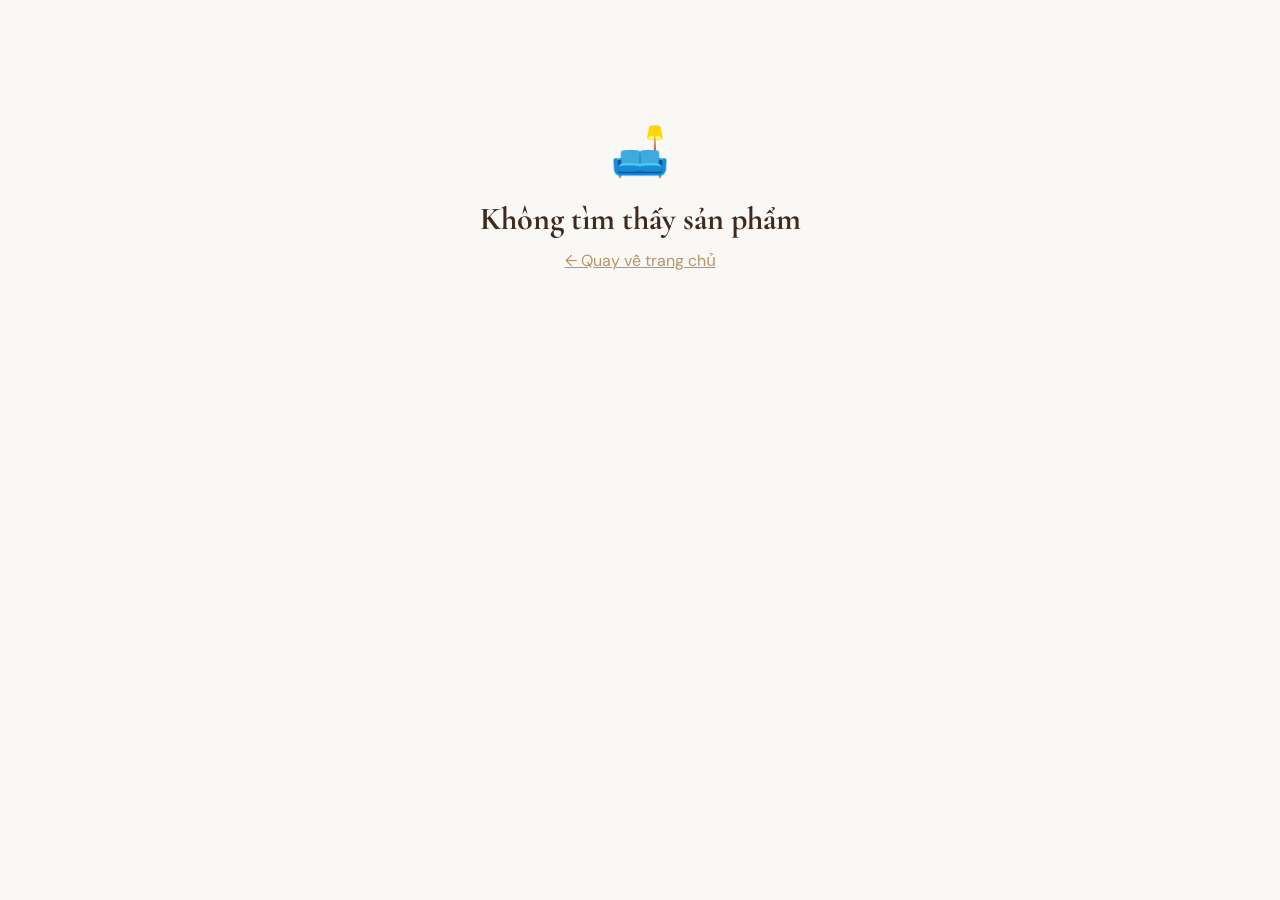
<file: product.html>
<!DOCTYPE html>
<html lang="vi">
<head>
  <meta charset="UTF-8">
  <meta name="viewport" content="width=device-width, initial-scale=1.0">
  <title>Chi Tiết Sản Phẩm — NITORI Vietnam</title>
  <link rel="preconnect" href="https://fonts.googleapis.com">
  <link href="https://fonts.googleapis.com/css2?family=Cormorant+Garamond:ital,wght@0,300;0,400;0,600;1,300;1,400&family=DM+Sans:wght@300;400;500&display=swap" rel="stylesheet">
  <link rel="stylesheet" href="css/style.css">
  <!-- Google tag (gtag.js) -->
  <script async src="https://www.googletagmanager.com/gtag/js?id=G-7EKZ3LBPJV"></script>
  <script>
    window.dataLayer = window.dataLayer || [];
    function gtag(){dataLayer.push(arguments);}
    gtag('js', new Date());
  
    gtag('config', 'G-7EKZ3LBPJV');
  </script>
  <style>header { position: sticky; }</style>
</head>
<body>

  <header>
    <a href="index.html" class="logo">NITORI<span>Vietnam</span></a>
    <nav>
      <a href="index.html#products">Bộ Sưu Tập</a>
      <a href="index.html#contact">Showroom</a>
      <a href="tel:19001800" class="nav-cta">1900 1800</a>
    </nav>
  </header>

  <div class="breadcrumb">
    <a href="index.html">Trang chủ</a>
    <span>›</span>
    <a href="index.html#products">Bộ sưu tập</a>
    <span>›</span>
    <span id="breadcrumb-name"></span>
  </div>

  <div class="product-main">

    <!-- GALLERY -->
    <div class="gallery">
      <div class="gallery-main">
        <img id="mainImg" src="" alt="">
      </div>
      <div class="gallery-thumbs" id="galleryThumbs"></div>
    </div>

    <!-- INFO -->
    <div class="product-info">
      <span class="product-badge" id="product-badge"></span>
      <p class="product-category" id="product-category"></p>
      <h1 class="product-name">
        <span id="product-name-line1"></span><br>
        <span id="product-name-line2"></span>
      </h1>

      <div class="product-rating">
        <span class="stars" id="rating-stars"></span>
        <span class="rating-count" id="rating-count"></span>
      </div>

      <div class="price-block">
        <p class="price-old" id="price-old"></p>
        <p class="price-current" id="price-current"></p>
        <p class="price-note">Đã bao gồm VAT · Miễn phí giao hàng nội thành</p>
      </div>

      <div class="option-group">
        <p class="option-label">Màu sắc <span id="color-name"></span></p>
        <div class="colors" id="colorsWrap"></div>
      </div>

      <div class="option-group">
        <p class="option-label">Kích thước</p>
        <div class="sizes" id="sizesWrap"></div>
      </div>

      <div class="actions">
        <button class="btn-buy" onclick="orderNow()">📞 Đặt hàng ngay</button>
        <button class="btn-wish" title="Lưu yêu thích" onclick="toggleWish(this)">♡</button>
      </div>

      <div class="delivery-info">
        <div class="delivery-row">
          <span>🚚</span>
          <span>Giao hàng <strong>miễn phí</strong> nội thành TP.HCM & Hà Nội</span>
        </div>
        <div class="delivery-row">
          <span>🏪</span>
          <span>Xem trực tiếp tại <strong>2 showroom</strong> toàn quốc</span>
        </div>
        <div class="delivery-row">
          <span>🛡️</span>
          <span>Bảo hành <strong>2 năm</strong> theo tiêu chuẩn NITORI Nhật Bản</span>
        </div>
        <div class="delivery-row">
          <span>🔄</span>
          <span><strong>Đổi trả 30 ngày</strong> nếu không hài lòng</span>
        </div>
      </div>

      <div class="accordion">
        <div class="acc-item open">
          <div class="acc-header" onclick="toggleAcc(this)">
            Thông số kỹ thuật <span class="acc-icon">+</span>
          </div>
          <div class="acc-body">
            <div class="acc-content">
              <table class="spec-table">
                <tbody id="specTableBody"></tbody>
              </table>
            </div>
          </div>
        </div>
        <div class="acc-item">
          <div class="acc-header" onclick="toggleAcc(this)">
            Mô tả sản phẩm <span class="acc-icon">+</span>
          </div>
          <div class="acc-body">
            <div class="acc-content" id="product-description"></div>
          </div>
        </div>
        <div class="acc-item">
          <div class="acc-header" onclick="toggleAcc(this)">
            Hướng dẫn bảo quản <span class="acc-icon">+</span>
          </div>
          <div class="acc-body">
            <div class="acc-content">
              <p id="product-care"></p>
            </div>
          </div>
        </div>
      </div>
    </div>
  </div>

  <section class="related">
    <div class="related-header">
      <h2 class="related-title">Sản phẩm <em>tương tự</em></h2>
      <a href="index.html#products" class="related-link">Xem tất cả →</a>
    </div>
    <div class="related-grid" id="relatedGrid"></div>
  </section>

  <footer id="contact">
    <span class="footer-logo">NITORI</span>
    <span class="footer-tagline">Vietnam</span>
    <p>
      📍 Vạn Hạnh Mall — 11 Sư Vạn Hạnh, Phường 12, Quận 10, TP.HCM<br>
      📍 Vincom Mega Mall Royal City — 72A Nguyễn Trãi, Hà Nội<br>
      📞 Hotline: <a href="tel:19001800">1900 1800</a> &nbsp;·&nbsp;
      🌐 <a href="https://nitori.vn" target="_blank">nitori.vn</a><br><br>
      © 2025 NITORI Vietnam. Website do bộ phận nội bộ xây dựng.
    </p>
  </footer>

  <script src="js/products.js"></script>
  <script src="js/main.js"></script>
</body>
</html>
</file>
<file: css/style.css>
/* ─────────────────────────────────────────
   NITORI Vietnam — Shared Stylesheet
   ───────────────────────────────────────── */

*, *::before, *::after { box-sizing: border-box; margin: 0; padding: 0; }

:root {
  --cream: #F5F0E8;
  --warm-white: #FAF8F4;
  --sand: #E8DDD0;
  --taupe: #C4B5A0;
  --brown: #8B6F5C;
  --espresso: #3D2B1F;
  --charcoal: #2A2420;
  --accent: #B8956A;
  --accent-light: #D4AE8A;
  --font-display: 'Cormorant Garamond', Georgia, serif;
  --font-body: 'DM Sans', sans-serif;
}

html { scroll-behavior: smooth; }

body {
  font-family: var(--font-body);
  background: var(--warm-white);
  color: var(--charcoal);
  overflow-x: hidden;
}

/* ══════════════════════════════════════════
   HEADER
══════════════════════════════════════════ */
header {
  position: fixed;
  top: 0; left: 0; right: 0;
  z-index: 100;
  display: flex;
  align-items: center;
  justify-content: space-between;
  padding: 24px 60px;
  background: rgba(250,248,244,0.93);
  backdrop-filter: blur(12px);
  border-bottom: 1px solid rgba(196,181,160,0.3);
  transition: padding 0.3s;
}

.logo {
  font-family: var(--font-display);
  font-size: 26px;
  font-weight: 600;
  letter-spacing: 0.18em;
  color: var(--espresso);
  text-decoration: none;
  text-transform: uppercase;
}
.logo span {
  color: var(--accent);
  font-style: italic;
  font-weight: 300;
  font-size: 13px;
  letter-spacing: 0.1em;
  display: block;
  line-height: 1;
  margin-top: -2px;
}

nav { display: flex; gap: 36px; align-items: center; }

nav a {
  font-size: 12px;
  font-weight: 500;
  letter-spacing: 0.15em;
  text-transform: uppercase;
  color: var(--brown);
  text-decoration: none;
  transition: color 0.2s;
}
nav a:hover { color: var(--espresso); }

.nav-cta {
  background: var(--espresso);
  color: var(--cream) !important;
  padding: 10px 24px;
  border-radius: 2px;
  transition: background 0.2s !important;
}
.nav-cta:hover { background: var(--accent) !important; }

/* ══════════════════════════════════════════
   BUTTONS
══════════════════════════════════════════ */
.btn-primary {
  display: inline-block;
  background: var(--espresso);
  color: var(--cream);
  padding: 16px 40px;
  font-size: 12px;
  font-weight: 500;
  letter-spacing: 0.12em;
  text-transform: uppercase;
  text-decoration: none;
  border-radius: 2px;
  transition: background 0.25s, transform 0.2s;
}
.btn-primary:hover { background: var(--accent); transform: translateY(-1px); }

.btn-ghost {
  display: inline-flex;
  align-items: center;
  gap: 8px;
  font-size: 12px;
  font-weight: 500;
  letter-spacing: 0.12em;
  text-transform: uppercase;
  color: var(--brown);
  text-decoration: none;
  transition: color 0.2s;
}
.btn-ghost:hover { color: var(--espresso); }
.btn-ghost::after { content: '→'; font-size: 16px; }

/* ══════════════════════════════════════════
   HERO
══════════════════════════════════════════ */
.hero {
  min-height: 100vh;
  display: grid;
  grid-template-columns: 1fr 1fr;
  padding-top: 88px;
}

.hero-left {
  background: var(--cream);
  display: flex;
  flex-direction: column;
  justify-content: center;
  padding: 80px 60px 80px 80px;
  position: relative;
}

.hero-label {
  font-size: 11px;
  letter-spacing: 0.2em;
  text-transform: uppercase;
  color: var(--accent);
  font-weight: 500;
  margin-bottom: 24px;
}

.hero-title {
  font-family: var(--font-display);
  font-size: clamp(52px, 6vw, 88px);
  font-weight: 300;
  line-height: 1.05;
  color: var(--espresso);
  margin-bottom: 28px;
}
.hero-title em { font-style: italic; color: var(--accent); }

.hero-desc {
  font-size: 15px;
  font-weight: 300;
  line-height: 1.8;
  color: var(--brown);
  max-width: 380px;
  margin-bottom: 48px;
}

.hero-actions { display: flex; gap: 16px; align-items: center; }

.hero-right {
  position: relative;
  overflow: hidden;
  background: var(--sand);
}

.hero-img {
  width: 100%;
  height: 100%;
  object-fit: cover;
  display: block;
  filter: sepia(8%) brightness(1.02);
  transition: transform 6s ease;
}
.hero-right:hover .hero-img { transform: scale(1.03); }

.hero-badge {
  position: absolute;
  bottom: 40px;
  left: -20px;
  background: var(--espresso);
  color: var(--cream);
  padding: 20px 32px;
  border-radius: 2px;
}
.hero-badge .num {
  font-family: var(--font-display);
  font-size: 36px;
  font-weight: 300;
  display: block;
  line-height: 1;
}
.hero-badge .lbl {
  font-size: 10px;
  letter-spacing: 0.15em;
  text-transform: uppercase;
  color: var(--taupe);
}

/* ══════════════════════════════════════════
   SECTION HEADER
══════════════════════════════════════════ */
.section-header {
  text-align: center;
  padding: 80px 80px 48px;
}
.section-label {
  font-size: 11px;
  letter-spacing: 0.2em;
  text-transform: uppercase;
  color: var(--accent);
  font-weight: 500;
  display: block;
  margin-bottom: 16px;
}
.section-title {
  font-family: var(--font-display);
  font-size: clamp(36px, 4vw, 56px);
  font-weight: 300;
  color: var(--espresso);
  line-height: 1.15;
}
.section-title em { font-style: italic; color: var(--accent); }

/* ══════════════════════════════════════════
   PRODUCT GRID (index.html)
══════════════════════════════════════════ */
.products-section { padding: 0 80px 100px; }

.filter-bar {
  display: flex;
  gap: 8px;
  justify-content: center;
  margin-bottom: 48px;
}
.filter-btn {
  font-size: 11px;
  letter-spacing: 0.12em;
  text-transform: uppercase;
  font-weight: 500;
  font-family: var(--font-body);
  padding: 10px 24px;
  border: 1px solid var(--sand);
  background: none;
  cursor: pointer;
  border-radius: 2px;
  color: var(--brown);
  transition: all 0.2s;
}
.filter-btn:hover,
.filter-btn.active {
  background: var(--espresso);
  border-color: var(--espresso);
  color: var(--cream);
}

.products-grid {
  display: grid;
  grid-template-columns: repeat(3, 1fr);
  gap: 32px;
}

.product-card {
  cursor: pointer;
  transition: transform 0.3s;
  text-decoration: none;
  color: inherit;
  display: block;
}
.product-card:hover { transform: translateY(-4px); }

.card-img-wrap {
  position: relative;
  background: var(--cream);
  aspect-ratio: 4/3;
  overflow: hidden;
  border-radius: 4px;
  margin-bottom: 20px;
}
.card-img-wrap img {
  width: 100%;
  height: 100%;
  object-fit: cover;
  transition: transform 0.5s ease;
  filter: sepia(5%) brightness(1.02);
}
.product-card:hover .card-img-wrap img { transform: scale(1.06); }

.card-tag {
  position: absolute;
  top: 16px;
  left: 16px;
  background: var(--espresso);
  color: var(--cream);
  font-size: 9px;
  font-weight: 500;
  letter-spacing: 0.15em;
  text-transform: uppercase;
  padding: 6px 12px;
  border-radius: 2px;
}
.card-tag.new  { background: var(--accent); }
.card-tag.sale { background: #8B4A2A; }

.card-overlay {
  position: absolute;
  inset: 0;
  background: rgba(61,43,31,0);
  display: flex;
  align-items: flex-end;
  justify-content: center;
  padding-bottom: 20px;
  transition: background 0.3s;
}
.product-card:hover .card-overlay { background: rgba(61,43,31,0.18); }

.card-quick {
  background: var(--cream);
  color: var(--espresso);
  border: none;
  font-family: var(--font-body);
  font-size: 11px;
  font-weight: 500;
  letter-spacing: 0.12em;
  text-transform: uppercase;
  padding: 12px 28px;
  cursor: pointer;
  border-radius: 2px;
  opacity: 0;
  transform: translateY(8px);
  transition: opacity 0.25s, transform 0.25s;
}
.product-card:hover .card-quick { opacity: 1; transform: translateY(0); }

.card-body { padding: 0 4px; }

.card-category {
  font-size: 10px;
  letter-spacing: 0.15em;
  text-transform: uppercase;
  color: var(--taupe);
  margin-bottom: 6px;
}

.card-name {
  font-family: var(--font-display);
  font-size: 22px;
  font-weight: 400;
  color: var(--espresso);
  line-height: 1.2;
  margin-bottom: 8px;
}

.card-footer {
  display: flex;
  align-items: center;
  justify-content: space-between;
  margin-top: 12px;
}

.card-price {
  font-family: var(--font-display);
  font-size: 20px;
  font-weight: 600;
  color: var(--espresso);
}
.card-price-old {
  font-size: 13px;
  color: var(--taupe);
  text-decoration: line-through;
  margin-right: 8px;
}

.card-rating {
  display: flex;
  align-items: center;
  gap: 4px;
  font-size: 12px;
  color: var(--accent);
}

/* ══════════════════════════════════════════
   PRODUCT DETAIL (product.html)
══════════════════════════════════════════ */
.breadcrumb {
  padding: 20px 80px;
  font-size: 12px;
  color: var(--taupe);
  letter-spacing: 0.05em;
}
.breadcrumb a { color: var(--brown); text-decoration: none; }
.breadcrumb a:hover { color: var(--espresso); }
.breadcrumb span { margin: 0 8px; }

.product-main {
  display: grid;
  grid-template-columns: 1fr 1fr;
  gap: 0;
  padding: 0 80px 80px;
}

/* Gallery */
.gallery { position: sticky; top: 88px; align-self: start; padding-right: 48px; }

.gallery-main {
  aspect-ratio: 4/3;
  background: var(--cream);
  border-radius: 4px;
  overflow: hidden;
  margin-bottom: 16px;
  cursor: zoom-in;
}
.gallery-main img {
  width: 100%;
  height: 100%;
  object-fit: cover;
  transition: transform 0.4s ease;
}
.gallery-main:hover img { transform: scale(1.04); }

.gallery-thumbs {
  display: grid;
  grid-template-columns: repeat(4, 1fr);
  gap: 10px;
}
.thumb {
  aspect-ratio: 1;
  background: var(--cream);
  border-radius: 3px;
  overflow: hidden;
  cursor: pointer;
  border: 2px solid transparent;
  transition: border-color 0.2s;
}
.thumb.active { border-color: var(--accent); }
.thumb img { width: 100%; height: 100%; object-fit: cover; }
.thumb:hover { border-color: var(--taupe); }

/* Product info panel */
.product-info { padding-left: 48px; border-left: 1px solid var(--sand); }

.product-badge {
  display: inline-block;
  background: var(--accent);
  color: var(--cream);
  font-size: 9px;
  font-weight: 500;
  letter-spacing: 0.15em;
  text-transform: uppercase;
  padding: 6px 14px;
  border-radius: 2px;
  margin-bottom: 20px;
}

.product-category {
  font-size: 11px;
  letter-spacing: 0.15em;
  text-transform: uppercase;
  color: var(--taupe);
  margin-bottom: 12px;
}

.product-name {
  font-family: var(--font-display);
  font-size: clamp(36px, 3.5vw, 52px);
  font-weight: 300;
  color: var(--espresso);
  line-height: 1.1;
  margin-bottom: 16px;
}

.product-rating {
  display: flex;
  align-items: center;
  gap: 10px;
  margin-bottom: 28px;
}
.stars { color: var(--accent); font-size: 16px; }
.rating-count { font-size: 13px; color: var(--taupe); }

.price-block { margin-bottom: 32px; }
.price-old {
  font-size: 16px;
  color: var(--taupe);
  text-decoration: line-through;
  margin-bottom: 4px;
}
.price-current {
  font-family: var(--font-display);
  font-size: 44px;
  font-weight: 600;
  color: var(--espresso);
  line-height: 1;
}
.price-note {
  font-size: 12px;
  color: var(--brown);
  margin-top: 6px;
}

/* Options */
.option-group { margin-bottom: 28px; }
.option-label {
  font-size: 12px;
  font-weight: 500;
  letter-spacing: 0.1em;
  text-transform: uppercase;
  color: var(--espresso);
  margin-bottom: 12px;
}
.option-label span {
  font-weight: 300;
  color: var(--brown);
  text-transform: none;
  letter-spacing: 0;
}

.colors { display: flex; gap: 10px; }
.color-swatch {
  width: 36px;
  height: 36px;
  border-radius: 50%;
  cursor: pointer;
  border: 3px solid transparent;
  transition: all 0.2s;
}
.color-swatch.active,
.color-swatch:hover {
  border-color: var(--espresso);
  transform: scale(1.1);
}

.sizes { display: flex; gap: 8px; flex-wrap: wrap; }
.size-btn {
  padding: 10px 20px;
  border: 1px solid var(--sand);
  background: none;
  font-family: var(--font-body);
  font-size: 13px;
  cursor: pointer;
  border-radius: 2px;
  color: var(--brown);
  transition: all 0.2s;
}
.size-btn:hover,
.size-btn.active {
  border-color: var(--espresso);
  background: var(--espresso);
  color: var(--cream);
}

/* Action buttons */
.actions { display: flex; gap: 12px; margin-bottom: 32px; }

.btn-buy {
  flex: 1;
  background: var(--espresso);
  color: var(--cream);
  border: none;
  font-family: var(--font-body);
  font-size: 12px;
  font-weight: 500;
  letter-spacing: 0.12em;
  text-transform: uppercase;
  padding: 18px 32px;
  cursor: pointer;
  border-radius: 2px;
  transition: background 0.25s, transform 0.2s;
}
.btn-buy:hover { background: var(--accent); transform: translateY(-1px); }

.btn-wish {
  width: 56px;
  height: 56px;
  border: 1px solid var(--sand);
  background: none;
  font-size: 20px;
  cursor: pointer;
  border-radius: 2px;
  transition: all 0.2s;
  display: flex;
  align-items: center;
  justify-content: center;
}
.btn-wish:hover { border-color: var(--brown); background: var(--cream); }

/* Delivery info box */
.delivery-info {
  background: var(--cream);
  border-radius: 4px;
  padding: 20px 24px;
  margin-bottom: 32px;
}
.delivery-row {
  display: flex;
  align-items: center;
  gap: 12px;
  font-size: 13px;
  color: var(--brown);
  padding: 8px 0;
}
.delivery-row:not(:last-child) { border-bottom: 1px solid var(--sand); }
.delivery-row .d-icon {
  width: 18px;
  height: 18px;
  flex-shrink: 0;
  opacity: 0.7;
}
.delivery-row strong { color: var(--espresso); }

/* Accordion */
.accordion { border-top: 1px solid var(--sand); }
.acc-item { border-bottom: 1px solid var(--sand); }
.acc-header {
  display: flex;
  align-items: center;
  justify-content: space-between;
  padding: 18px 0;
  cursor: pointer;
  font-size: 13px;
  font-weight: 500;
  letter-spacing: 0.08em;
  text-transform: uppercase;
  color: var(--espresso);
  user-select: none;
}
.acc-icon {
  font-size: 20px;
  color: var(--accent);
  transition: transform 0.3s;
  font-weight: 300;
}
.acc-item.open .acc-icon { transform: rotate(45deg); }

.acc-body {
  max-height: 0;
  overflow: hidden;
  transition: max-height 0.4s ease;
}
.acc-item.open .acc-body { max-height: 600px; }
.acc-content { padding: 0 0 20px; }

.spec-table { width: 100%; border-collapse: collapse; }
.spec-table tr { border-bottom: 1px solid var(--sand); }
.spec-table tr:last-child { border-bottom: none; }
.spec-table td { padding: 10px 0; font-size: 13px; line-height: 1.6; }
.spec-table td:first-child { color: var(--taupe); width: 42%; }
.spec-table td:last-child { color: var(--espresso); }

.acc-content p {
  font-size: 14px;
  line-height: 1.8;
  color: var(--brown);
  font-weight: 300;
}

/* Related products */
.related { background: var(--cream); padding: 80px; }

.related-header {
  display: flex;
  align-items: flex-end;
  justify-content: space-between;
  margin-bottom: 40px;
}
.related-title {
  font-family: var(--font-display);
  font-size: 36px;
  font-weight: 300;
  color: var(--espresso);
}
.related-title em { font-style: italic; color: var(--accent); }

.related-link {
  font-size: 12px;
  font-weight: 500;
  letter-spacing: 0.12em;
  text-transform: uppercase;
  color: var(--brown);
  text-decoration: none;
}
.related-link:hover { color: var(--espresso); }

.related-grid {
  display: grid;
  grid-template-columns: repeat(3, 1fr);
  gap: 24px;
}

.mini-card {
  text-decoration: none;
  color: inherit;
  display: block;
  transition: transform 0.3s;
}
.mini-card:hover { transform: translateY(-4px); }

.mini-card-img {
  aspect-ratio: 4/3;
  background: var(--sand);
  border-radius: 4px;
  overflow: hidden;
  margin-bottom: 14px;
}
.mini-card-img img {
  width: 100%;
  height: 100%;
  object-fit: cover;
  transition: transform 0.4s;
}
.mini-card:hover .mini-card-img img { transform: scale(1.05); }

.mini-card-cat {
  font-size: 10px;
  letter-spacing: 0.12em;
  text-transform: uppercase;
  color: var(--taupe);
  margin-bottom: 6px;
}
.mini-card-name {
  font-family: var(--font-display);
  font-size: 20px;
  font-weight: 400;
  color: var(--espresso);
  margin-bottom: 6px;
}
.mini-card-price {
  font-family: var(--font-display);
  font-size: 18px;
  font-weight: 600;
  color: var(--accent);
}

/* ══════════════════════════════════════════
   FOOTER
══════════════════════════════════════════ */
footer {
  background: var(--espresso);
  color: rgba(255,255,255,0.6);
  text-align: center;
  padding: 48px 80px;
}
.footer-logo {
  font-family: var(--font-display);
  font-size: 22px;
  font-weight: 600;
  letter-spacing: 0.22em;
  color: var(--cream);
  display: block;
  margin-bottom: 6px;
  text-transform: uppercase;
}
.footer-tagline {
  font-size: 11px;
  letter-spacing: 0.12em;
  color: var(--accent-light);
  margin-bottom: 20px;
  display: block;
}
footer p { font-size: 12px; line-height: 2; }
footer a { color: var(--accent-light); text-decoration: none; }
footer a:hover { color: var(--cream); }

/* ══════════════════════════════════════════
   ANIMATIONS
══════════════════════════════════════════ */
@keyframes fadeInUp {
  from { opacity: 0; transform: translateY(24px); }
  to   { opacity: 1; transform: translateY(0); }
}

.hero-left > * { animation: fadeInUp 0.7s ease both; }
.hero-label    { animation-delay: 0.1s; }
.hero-title    { animation-delay: 0.2s; }
.hero-desc     { animation-delay: 0.3s; }
.hero-actions  { animation-delay: 0.4s; }

.product-card { animation: fadeInUp 0.6s ease both; }
.product-card:nth-child(1) { animation-delay: 0.05s; }
.product-card:nth-child(2) { animation-delay: 0.12s; }
.product-card:nth-child(3) { animation-delay: 0.19s; }
.product-card:nth-child(4) { animation-delay: 0.26s; }
.product-card:nth-child(5) { animation-delay: 0.33s; }
.product-card:nth-child(6) { animation-delay: 0.40s; }

.gallery     { animation: fadeInUp 0.6s ease both 0.1s; }
.product-info { animation: fadeInUp 0.6s ease both 0.2s; }

/* ══════════════════════════════════════════
   RESPONSIVE
══════════════════════════════════════════ */
@media (max-width: 900px) {
  header { padding: 20px 24px; }
  nav    { display: none; }

  .hero { grid-template-columns: 1fr; min-height: auto; }
  .hero-left { padding: 60px 24px; }
  .hero-right { height: 320px; }

  .section-header  { padding: 60px 24px 36px; }
  .products-grid   { grid-template-columns: 1fr 1fr; gap: 20px; }
  .products-section { padding: 0 24px 60px; }

  .breadcrumb { padding: 16px 24px; }
  .product-main { grid-template-columns: 1fr; padding: 0 24px 60px; }
  .gallery { position: static; padding-right: 0; margin-bottom: 32px; }
  .product-info { padding-left: 0; border-left: none; border-top: 1px solid var(--sand); padding-top: 32px; }

  .related      { padding: 60px 24px; }
  .related-grid { grid-template-columns: 1fr 1fr; gap: 16px; }

  footer { padding: 40px 24px; }
}

@media (max-width: 580px) {
  .products-grid { grid-template-columns: 1fr; }
  .related-grid  { grid-template-columns: 1fr; }
}

/* ══════════════════════════════════════════
   SEARCH BAR
══════════════════════════════════════════ */
.search-bar {
  display: flex;
  justify-content: center;
  margin-bottom: 28px;
}

.search-wrap {
  position: relative;
  width: 100%;
  max-width: 520px;
  display: flex;
  align-items: center;
}

.search-icon {
  position: absolute;
  left: 16px;
  width: 18px;
  height: 18px;
  color: var(--taupe);
  pointer-events: none;
  flex-shrink: 0;
}

#searchInput {
  width: 100%;
  padding: 14px 48px 14px 48px;
  border: 1.5px solid var(--sand);
  border-radius: 2px;
  background: var(--warm-white);
  font-family: var(--font-body);
  font-size: 14px;
  font-weight: 300;
  color: var(--charcoal);
  outline: none;
  transition: border-color 0.2s, box-shadow 0.2s;
}

#searchInput::placeholder { color: var(--taupe); }

#searchInput:focus {
  border-color: var(--accent);
  box-shadow: 0 0 0 3px rgba(184,149,106,0.12);
}

#searchClear {
  position: absolute;
  right: 12px;
  width: 28px;
  height: 28px;
  border: none;
  background: var(--sand);
  border-radius: 50%;
  cursor: pointer;
  display: flex;
  align-items: center;
  justify-content: center;
  transition: background 0.2s;
}
#searchClear:hover { background: var(--taupe); }
#searchClear svg { width: 13px; height: 13px; color: var(--espresso); }

/* ══════════════════════════════════════════
   EMPTY STATE
══════════════════════════════════════════ */
.empty-state {
  grid-column: 1 / -1;
  text-align: center;
  padding: 80px 24px;
}
.empty-icon  { font-size: 48px; margin-bottom: 16px; }
.empty-title {
  font-family: var(--font-display);
  font-size: 28px;
  font-weight: 300;
  color: var(--espresso);
  margin-bottom: 8px;
}
.empty-sub { font-size: 14px; color: var(--taupe); }

/* review count nhỏ hơn sao */
.review-count { color: var(--brown); font-size: 11px; }
</file>
